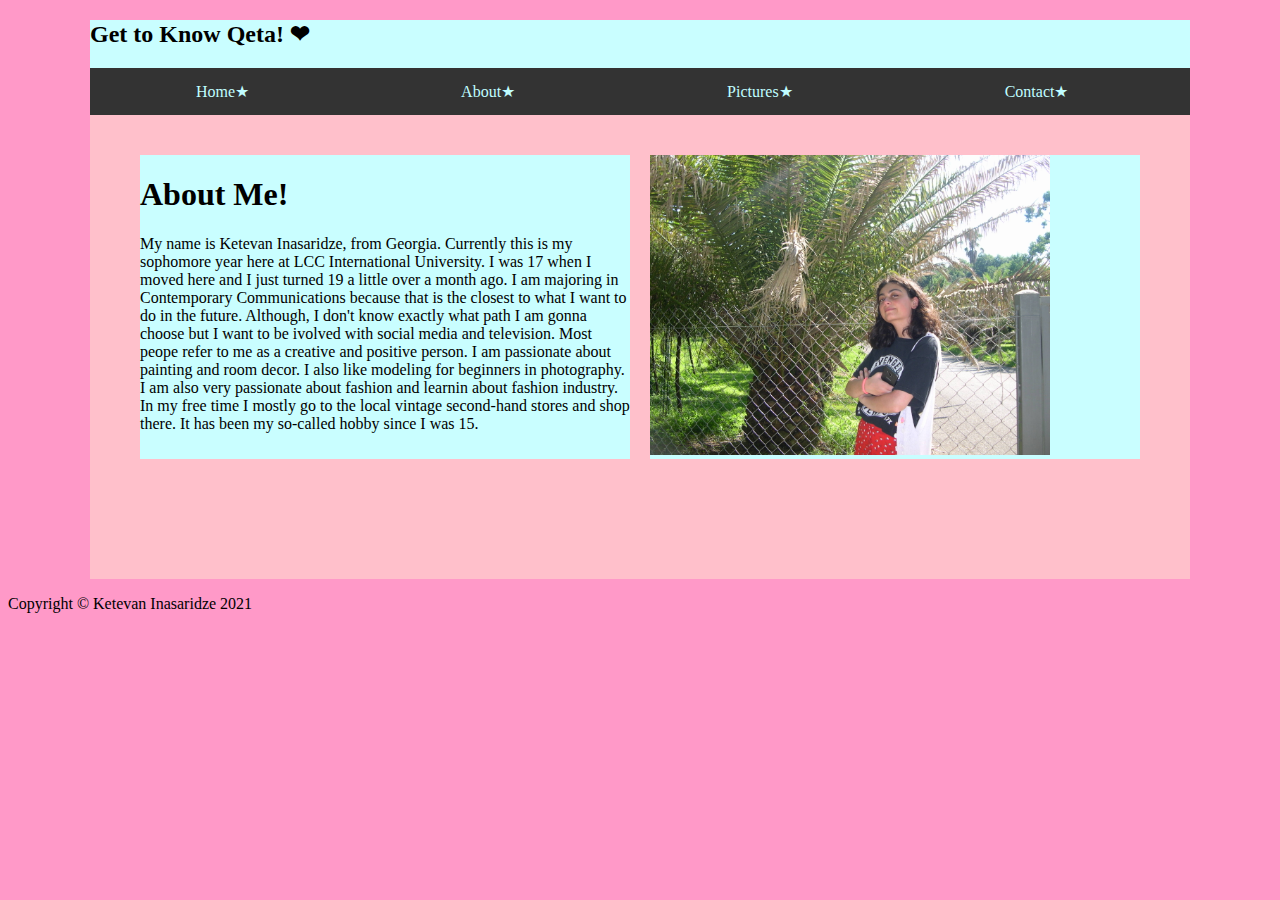
<file: index.html>
<!DOCTYPE html>
<html>
	<head>
		<title>Personal Website</title>
		<link rel="stylesheet" href="style.css">
	</head>
	<body>
		<div id="container"
			<header>
				<h2>Get to Know Qeta! ❤</h2>
				<nav>
					<ul>
						<li><a href="index.html">Home★</a></li>
						<li><a href="about.html">About★</a></li>
						<li><a href="project.html">Pictures★</a></li>
						<li><a href="contact.html">Contact★</a></li>
					</ul>
				</nav>
			</header>
			<main>
				<div class="two-column">
					<div>
						<h1>About Me!</h1>
						<p id="big-pic"> My name is Ketevan Inasaridze, from Georgia. Currently this is my sophomore year here at LCC International University. I was 17 when I moved here and I just turned 19 a little over a month ago. I am majoring in Contemporary Communications because that is the closest to what I want to do in the future. Although, I don't know exactly what path I am gonna choose but I want to be ivolved with social media and television. Most peope refer to me as a creative and positive person. I am passionate about painting and room decor. I also like modeling for beginners in photography. I am also very passionate about fashion and learnin about fashion industry. In my free time I mostly go to the local vintage second-hand stores and shop there. It has been my so-called hobby since I was 15.  </p>
					</div>
					<div>
						<img id="big pic" src="me.JPG" alt="me view">
					</div>
				</div>
				<div class="three-column">
			</main>
			<footer>
			</div>
				<p>Copyright © Ketevan Inasaridze 2021</p>
			</footer>
	</body>
</html>
</file>
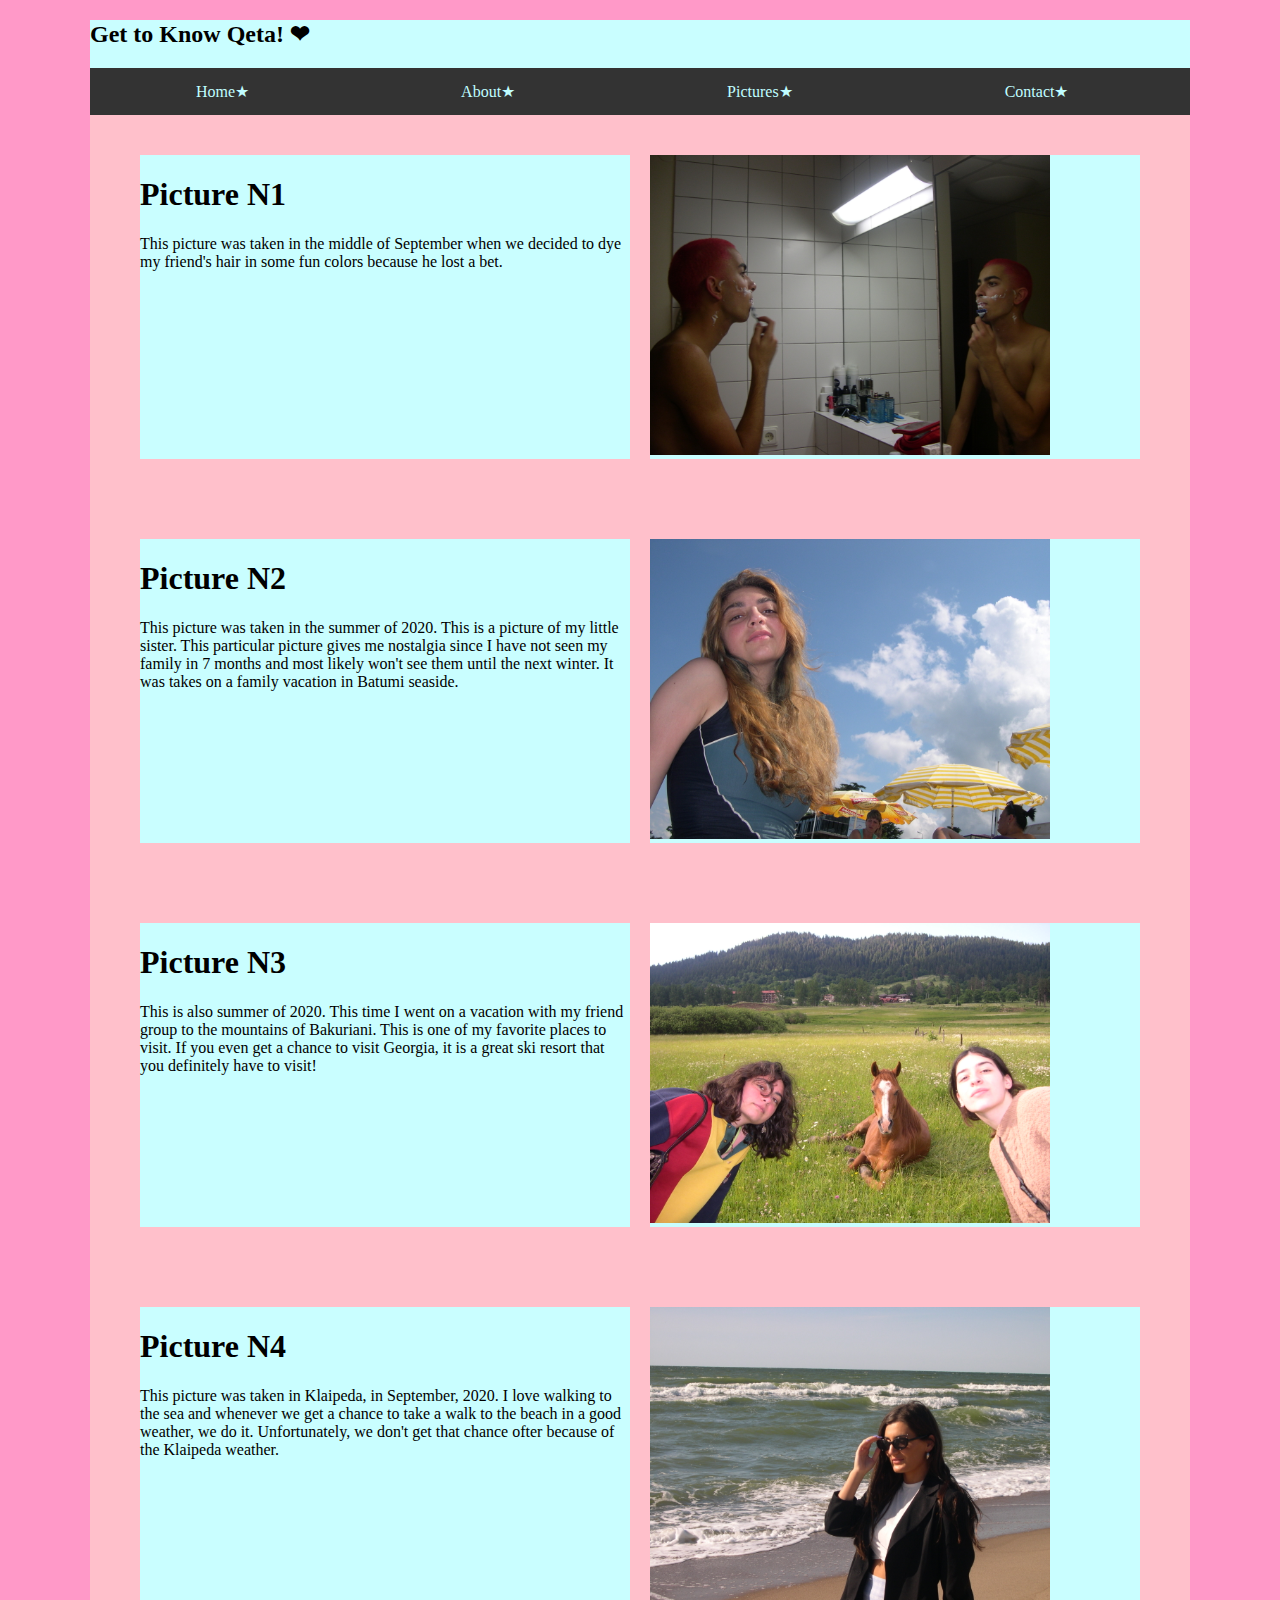
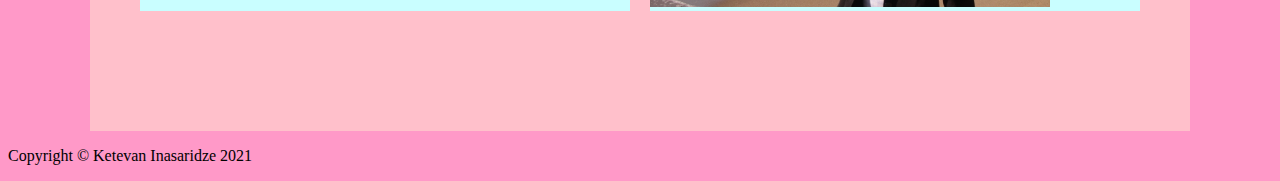
<file: project.html>
<!DOCTYPE html>
<html>
	<head>
		<title>Personal Website</title>
		<link rel="stylesheet" href="style.css">
	</head>
	<body>
		<div id="container"
			<header>
				<h2>Get to Know Qeta! ❤</h2>
				<nav>
					<ul>
						<li><a href="index.html">Home★</a></li>
						<li><a href="about.html">About★</a></li>
						<li><a href="project.html">Pictures★</a></li>
						<li><a href="contact.html">Contact★</a></li>
					</ul>
				</nav>
			</header>
			<main>
				<div class="two-column">
					<div>
						<h1>Picture N1</h1>
						<p id="big-pic"> This picture was taken in the middle of September when we decided to dye my friend's hair in some fun colors because he lost a bet.  </p>
					</div>
					<div>
						<img id="big pic" src="leko.JPG" alt="leko view">
					</div>
				</div>
								<div class="two-column">
					<div>
						<h1>Picture N2</h1>
						<p id="big-pic"> This picture was taken in the summer of 2020. This is a picture of my little sister. This particular picture gives me nostalgia since I have not seen my family in 7 months and most likely won't see them until the next winter. It was takes on a family vacation in Batumi seaside. </p>
					</div>
					<div>
						<img id="big pic" src="sea.JPG" alt="sea view">
					</div>
				</div>				<div class="two-column">
					<div>
						<h1>Picture N3</h1>
						<p id="big-pic"> This is also summer of 2020. This time I went on a vacation with my friend group to the mountains of Bakuriani. This is one of my favorite places to visit. If you even get a chance to visit Georgia, it is a great ski resort that you definitely have to visit! </p>
					</div>
					<div>
						<img id="big pic" src="horse.JPG" alt="horse view">
					</div>
				</div>				<div class="two-column">
					<div>
						<h1>Picture N4</h1>
						<p id="big-pic"> This picture was taken in Klaipeda, in September, 2020. I love walking to the sea and whenever we get a chance to take a walk to the beach in a good weather, we do it. Unfortunately, we don't get that chance ofter because of the Klaipeda weather. </p>
					</div>
					<div>
						<img id="big pic" src="marifri.JPG" alt="marifri view">
					</div>
				</div>
			</main>
			<footer>
			</div>
				<p>Copyright © Ketevan Inasaridze 2021</p>
			</footer>
	</body>
</html>
</file>
<file: style.css>
body{
	background-color: #ff99c8;
}
#about{
	background-color: #d16d7f;
}
#container{
	width: 1100px;
	margin: 0 auto;
	background-color: #c9feff;
}
header{
	background-color: yellow;
	padding: 0px;
}
header h2{
	margin: 0;
	padding-left: 40px;
	padding-top: 20px;
	padding-bottom: 10px;
}
nav ul {
  list-style-type: none;
  margin: 0;
  padding: 0;
  overflow: hidden;
  background-color: #333;
}

nav li {
  float: left;
}

nav li a {
  display: block;
  color: #c0fdff;
  text-align: center;
  padding: 14px 106px;
  text-decoration: none;
}

/* Change the link color to #111 (black) on hover */
nav li a:hover {
  background-color: #111;
}

footer{
	background-color: #ffc0cb;
	padding: 40px;
}
footer p{
	margin: 0;
}
img {
	width: 400px;
}
.two-column{
	display: grid;
	grid-template-columns: 50% 50%;
	padding: 40px;
	background-color: #ffc0cb;
}
#projects .two-column{
	padding-left: 40px;
	padding-right: 40px;
	padding-top: 20px;
	padding-bottom: 0px;
}
.two-column div{
	background-color: #c9feff;
	margin-left: 10px;
	margin-right: 10px;
}
.three-column{
	display: grid;
	grid-template-columns: 33% 33% 33% 
	padding: 40px;
	background-clor: purple;
}
.three-column div{
	background-color: #c9feff;
	margin-left: 10px;
	margin-right: 10px;
}
</file>
